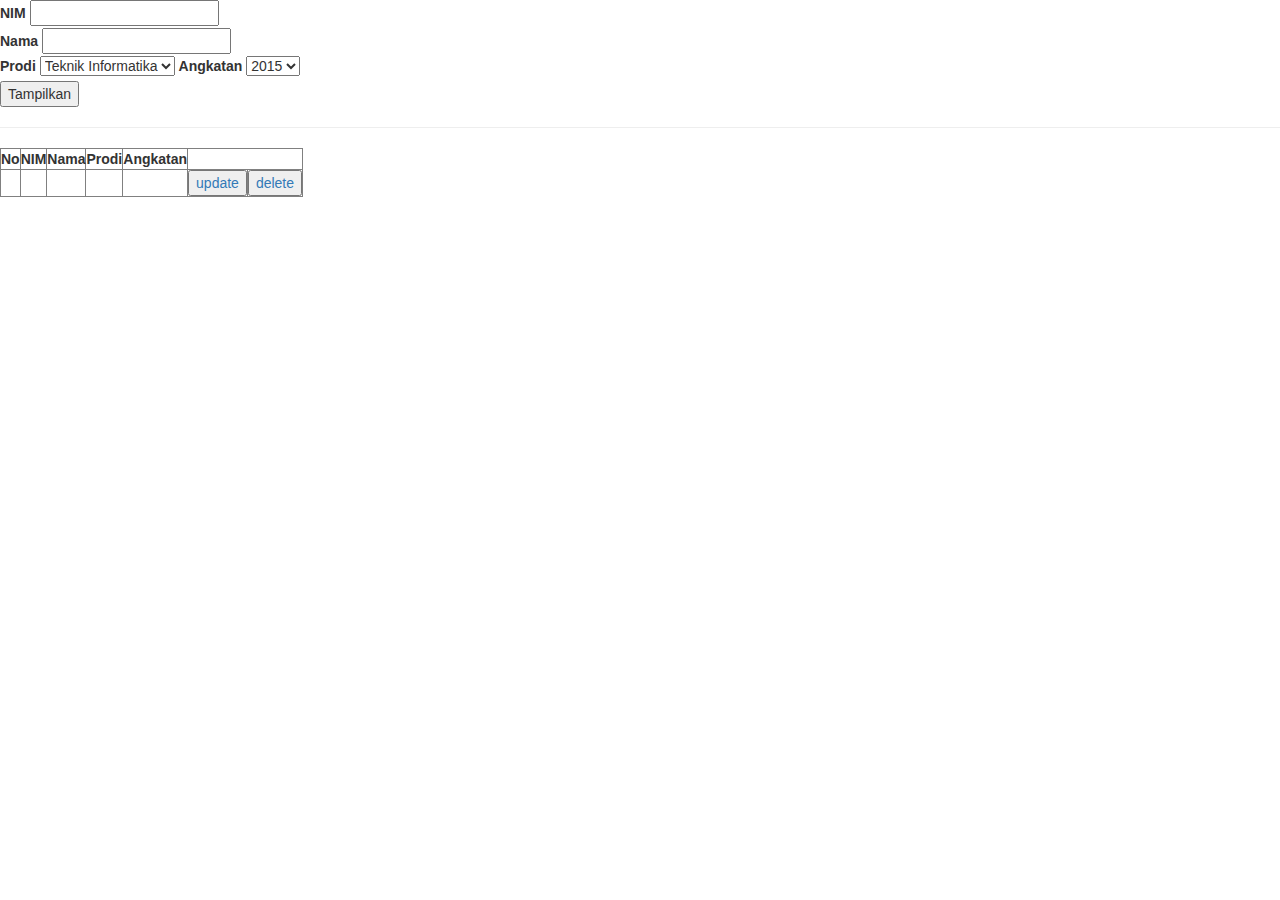
<file: index.html>
<!DOCTYPE html>
<html>
<head>
    <script type="text/javascript" src="jquery-3.5.1.min.js"></script>
</head>
<body>
    <form method="post" id="form_mahasiswa">
        <label>NIM</label>
        <input type="number" name="nim"><br>
        <label>Nama</label>
        <input type="text" name="nama"><br>
        <label>Prodi</label>
        <select name="prodi">
            <option value="IF">Teknik Informatika</option>
            <option value="EL">Teknik Elektro</option>
            <option value="TG">Teknik Geofisika</option>
            <option value="SI">Teknik Sipil</option>
            <option value="MA">Matematika</option>
        </select>
        <label>Angkatan</label>
        <select name="angkatan">
            <option value="15">2015</option>
            <option value="16">2016</option>
            <option value="17">2017</option>
            <option value="18">2018</option>
            <option value="19">2019</option>
            <option value="20">2020</option>
        </select>
    </form>
    <button id="btn_tampil">Tampilkan</button>
    <hr>
    <div id="tampil_data"></div>
    <script>
        $(document).ready(function(){
            $('#tampil_data').load("tampil.php");
            $('#btn_tampil').click(function(){
                var data = $('#form_mahasiswa').serialize();
                $.ajax({
                    type    : 'POST',
                    url     : "tambah.php",
                    data    : data,
                    cache   : false,
                    success : function(data){
                        $('#tampil_data').load("tampil.php");
                    }
                });
            });
        });
    </script>
</body>
</html>
</file>
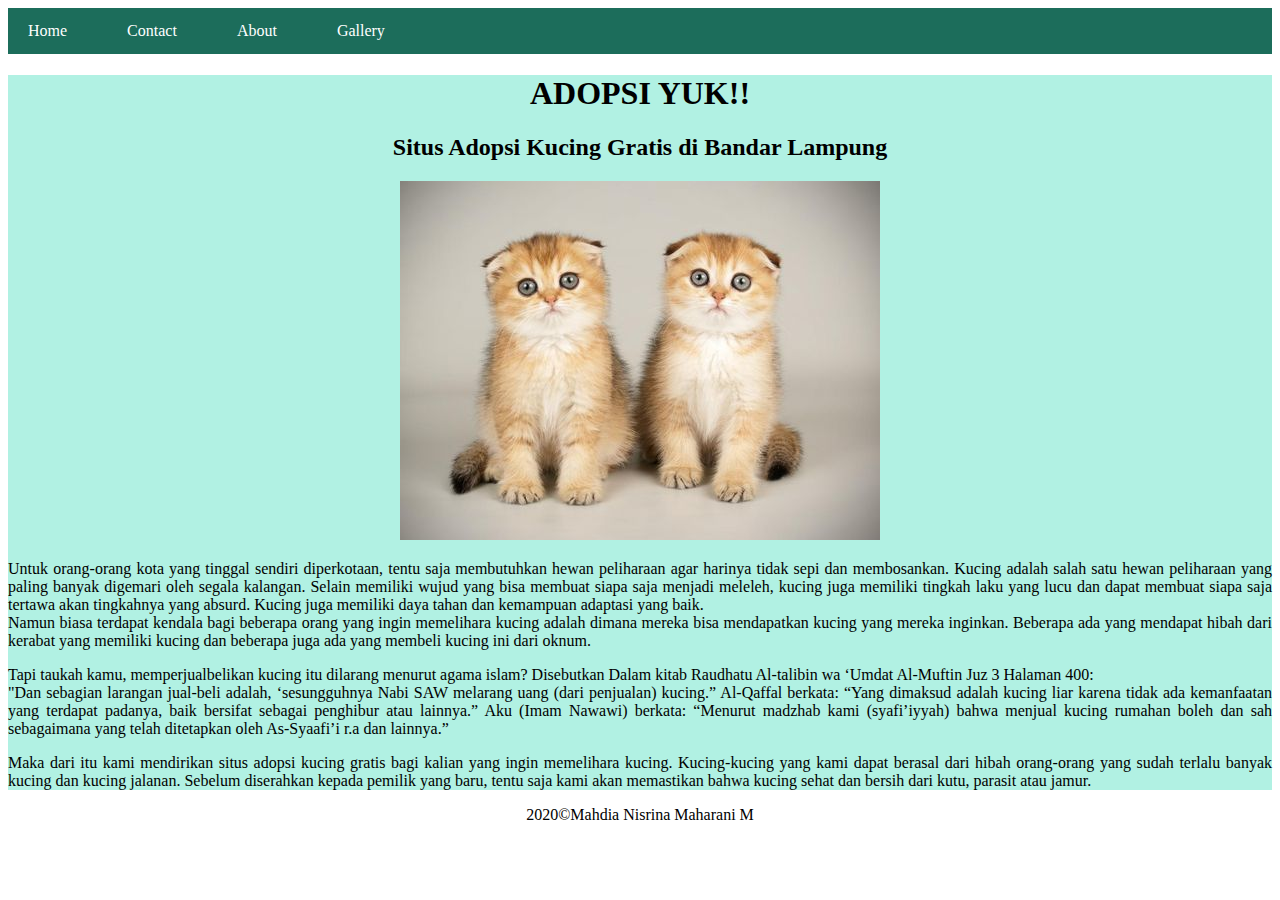
<file: Modul-4/index.html>
<!DOCTYPE html>
<html lang="en">
    <head>
        <title>Mahdia Nisrina Maharani M - 118140025</title>
        <link rel="stylesheet" type="text/css" href="variabel.css">
    </head>
    <body>
        <div class="navbar">
            <ul>
                <li><a href="index.html">Home</a></li>
                <li><a href="contact.html">Contact</a></li>
                <li><a href="about.html">About</a></li>
                <li><a href="gallery.html">Gallery</a></li>
            </ul>
        </div>
        <div class="content">
            <h1 style="text-align: center;">ADOPSI YUK!!</h1>
            <h2 style="text-align: center;">Situs Adopsi Kucing Gratis di Bandar Lampung</h2>
            <center>
                <img src="bg.jpeg" alt="bg kucing">
            </center>
            <p style="text-align: justify;">
                Untuk orang-orang kota yang tinggal sendiri diperkotaan, tentu saja membutuhkan hewan peliharaan agar harinya tidak sepi dan membosankan.
                Kucing adalah salah satu hewan peliharaan yang paling banyak digemari oleh segala kalangan. Selain memiliki wujud yang bisa membuat siapa saja menjadi meleleh, kucing juga memiliki tingkah laku yang lucu dan dapat membuat siapa saja tertawa akan tingkahnya yang absurd.
                Kucing juga memiliki daya tahan dan kemampuan adaptasi yang baik.<br>
                Namun biasa terdapat kendala bagi beberapa orang yang ingin memelihara kucing adalah dimana mereka bisa mendapatkan kucing yang mereka inginkan. Beberapa ada yang mendapat hibah dari kerabat yang memiliki kucing dan beberapa juga ada yang membeli kucing ini dari oknum. 
            </p>
            <p style="text-align: justify;">
                Tapi taukah kamu, memperjualbelikan kucing itu dilarang menurut agama islam? Disebutkan Dalam kitab Raudhatu Al-talibin wa ‘Umdat Al-Muftin Juz 3 Halaman 400:<br>
                "Dan sebagian larangan jual-beli adalah, ‘sesungguhnya Nabi SAW melarang uang (dari penjualan) kucing.” Al-Qaffal berkata: “Yang dimaksud adalah kucing liar karena tidak ada kemanfaatan yang terdapat padanya, baik bersifat sebagai penghibur atau lainnya.” Aku (Imam Nawawi) berkata: “Menurut madzhab kami (syafi’iyyah) bahwa menjual kucing rumahan boleh dan sah sebagaimana yang telah ditetapkan oleh As-Syaafi’i r.a dan lainnya.”
            </p>
            <p style="text-align: justify;">
                Maka dari itu kami mendirikan situs adopsi kucing gratis bagi kalian yang ingin memelihara kucing. Kucing-kucing yang kami dapat berasal dari hibah orang-orang yang sudah terlalu banyak kucing dan kucing jalanan.
                Sebelum diserahkan kepada pemilik yang baru, tentu saja kami akan memastikan bahwa kucing sehat dan bersih dari kutu, parasit atau jamur.
            </p>
        </div>
        <div class="footer">
            <p style="text-align: center;">2020&copy;Mahdia Nisrina Maharani M</p>
        </div>
    </body>
</html>
</file>
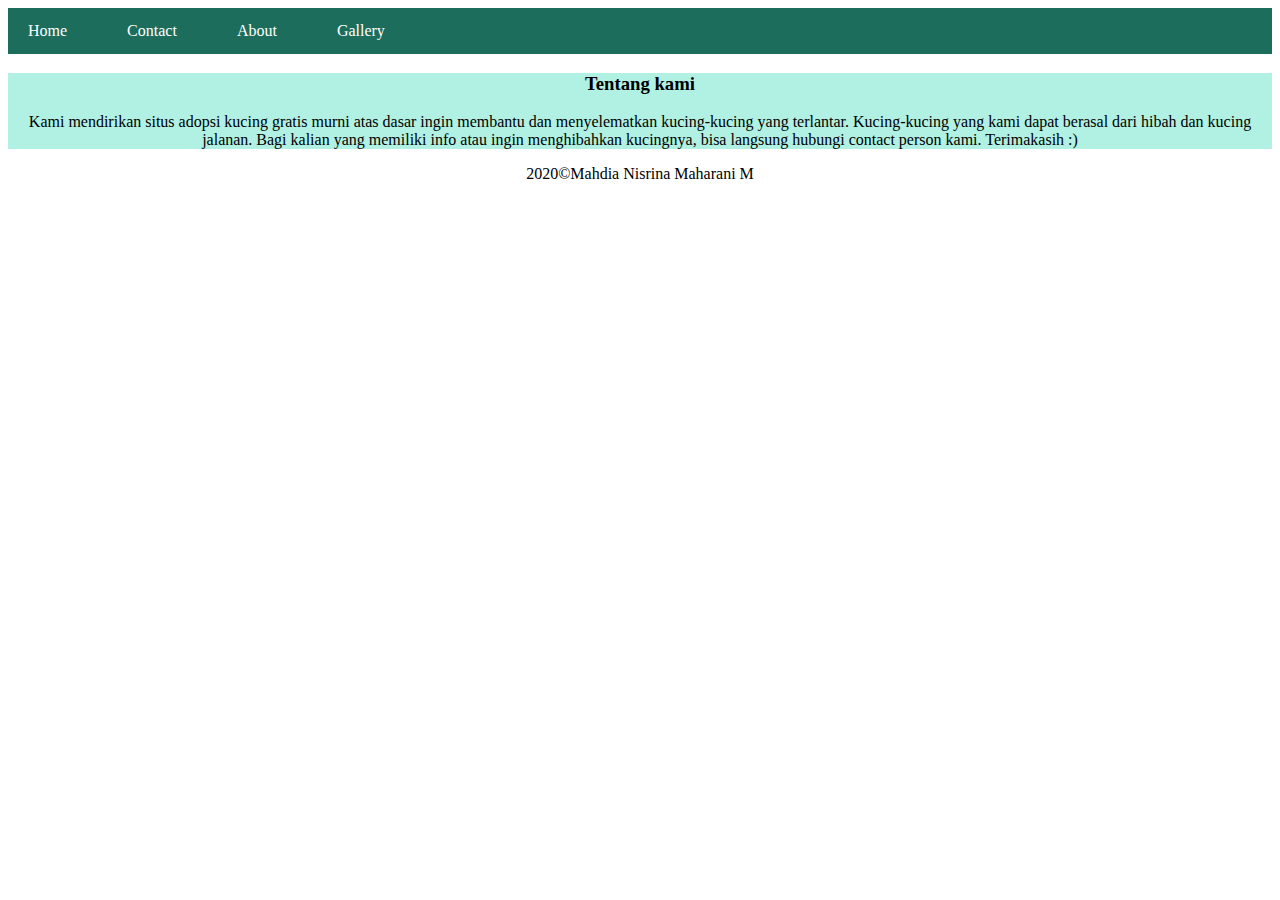
<file: Modul-4/about.html>
<!DOCTYPE html>
<html lang="en">
    <head>
        <title>Mahdia Nisrina Maharani M - 118140025</title>
        <link rel="stylesheet" type="text/css" href="variabel.css">
    </head>
    <body>
        <div class="navbar">
            <ul>
                <li><a href="index.html">Home</a></li>
                <li><a href="contact.html">Contact</a></li>
                <li><a href="about.html">About</a></li>
                <li><a href="gallery.html">Gallery</a></li>
            </ul>
        </div>
        <div class="content">
            <h3 style="text-align: center;">Tentang kami</h3>
            <p style="text-align: center;">
                Kami mendirikan situs adopsi kucing gratis murni atas dasar ingin membantu dan menyelematkan kucing-kucing yang terlantar. Kucing-kucing yang kami dapat berasal dari hibah dan kucing jalanan.
                Bagi kalian yang memiliki info atau ingin menghibahkan kucingnya, bisa langsung hubungi contact person kami. Terimakasih :)
            </p>
        </div>
        <div class="footer">
            <p style="text-align: center;">2020&copy;Mahdia Nisrina Maharani M</p>
        </div>
    </body>
</html>
</file>
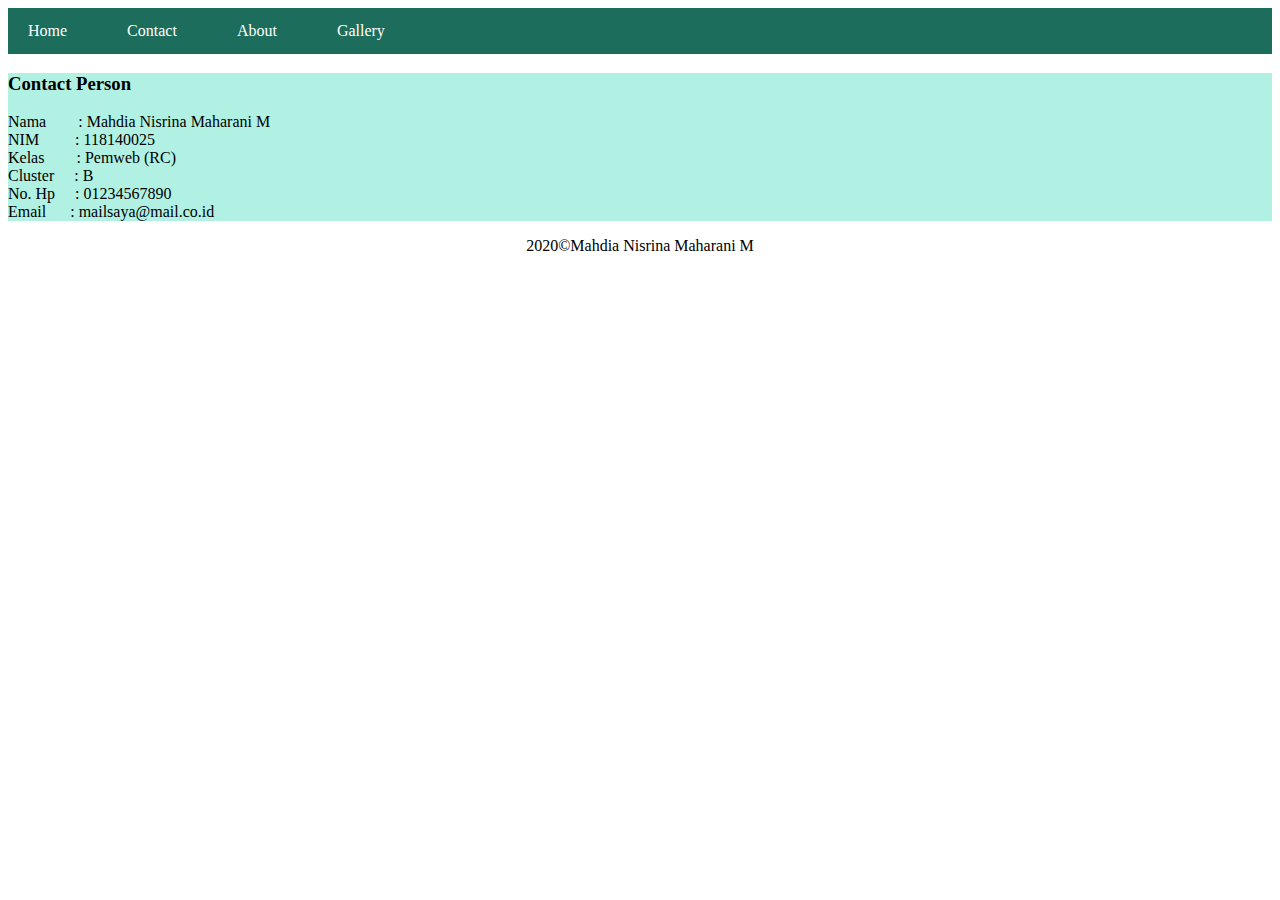
<file: Modul-4/contact.html>
<!DOCTYPE html>
<html lang="en">
    <head>
        <title>Mahdia Nisrina Maharani M - 118140025</title>
        <link rel="stylesheet" type="text/css" href="variabel.css">
    </head>
    <body>
        <div class="navbar">
            <ul>
                <li><a href="index.html">Home</a></li>
                <li><a href="contact.html">Contact</a></li>
                <li><a href="about.html">About</a></li>
                <li><a href="gallery.html">Gallery</a></li>
            </ul>
        </div>
        <div class="content">
            <h3>Contact Person</h3>
            Nama&emsp;&emsp;: Mahdia Nisrina Maharani M <br>
            NIM &emsp;&emsp;: 118140025<br>
            Kelas&emsp;&emsp;: Pemweb (RC)<br>
            Cluster&emsp; : B<br>
            No. Hp&emsp; : 01234567890<br>
            Email &emsp;  : mailsaya@mail.co.id
        </div>
        <div class="footer">
            <p style="text-align: center;">2020&copy;Mahdia Nisrina Maharani M</p>
        </div>
    </body>
</html>
</file>
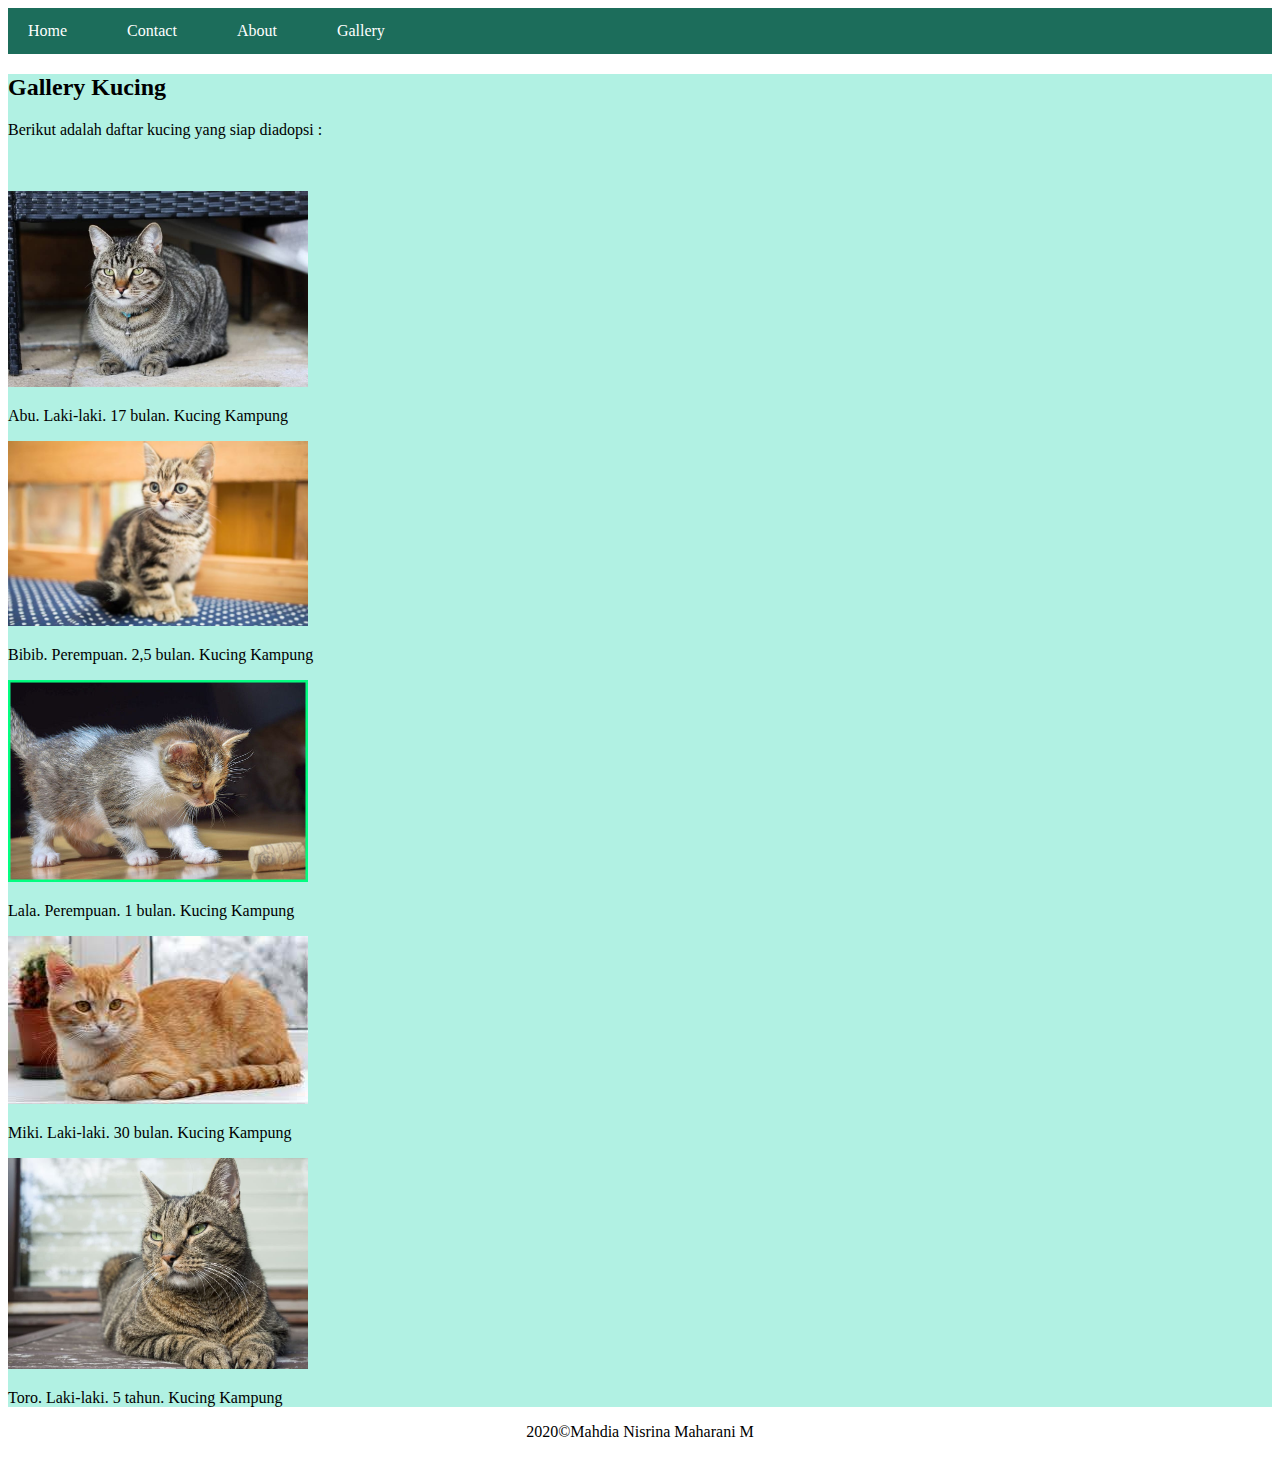
<file: Modul-4/gallery.html>
<!DOCTYPE html>
<html lang="en">
    <head>
        <title>Mahdia Nisrina Maharani M - 118140025</title>
        <link rel="stylesheet" type="text/css" href="variabel.css">
    </head>
    <body>
        <div class="navbar">
            <ul>
                <li><a href="index.html">Home</a></li>
                <li><a href="contact.html">Contact</a></li>
                <li><a href="about.html">About</a></li>
                <li><a href="gallery.html">Gallery</a></li>
            </ul>
        </div>
        <div class="content">
            <h2>Gallery Kucing</h2>
            <p>
                Berikut adalah daftar kucing yang siap diadopsi :
            </p>
            <br><br><img src="abu.jpg" alt="kucing namanya abu" width="300px">
            <p>
                Abu. Laki-laki. 17 bulan. Kucing Kampung
            </p>
            <img src="bibib.jpg" alt="kucing namanya bibib" width="300px">
            <p>
                Bibib. Perempuan. 2,5 bulan. Kucing Kampung
            </p>
            <img src="lala.jpg" alt="kucing namanya lala" width="300px">
            <p>
                Lala. Perempuan. 1 bulan. Kucing Kampung
            </p>
            <img src="miki.jpg" alt="kucing namanya miki" width="300px">
            <p>
                Miki. Laki-laki. 30 bulan. Kucing Kampung
            </p>
            <img src="toro.jpeg" alt="kucing namanya toro" width="300px">
            <p>
                Toro. Laki-laki. 5 tahun. Kucing Kampung
            </p>
        </div>
        <div class="footer">
            <p style="text-align: center;">2020&copy;Mahdia Nisrina Maharani M</p>
        </div>
    </body>
</html>
</file>
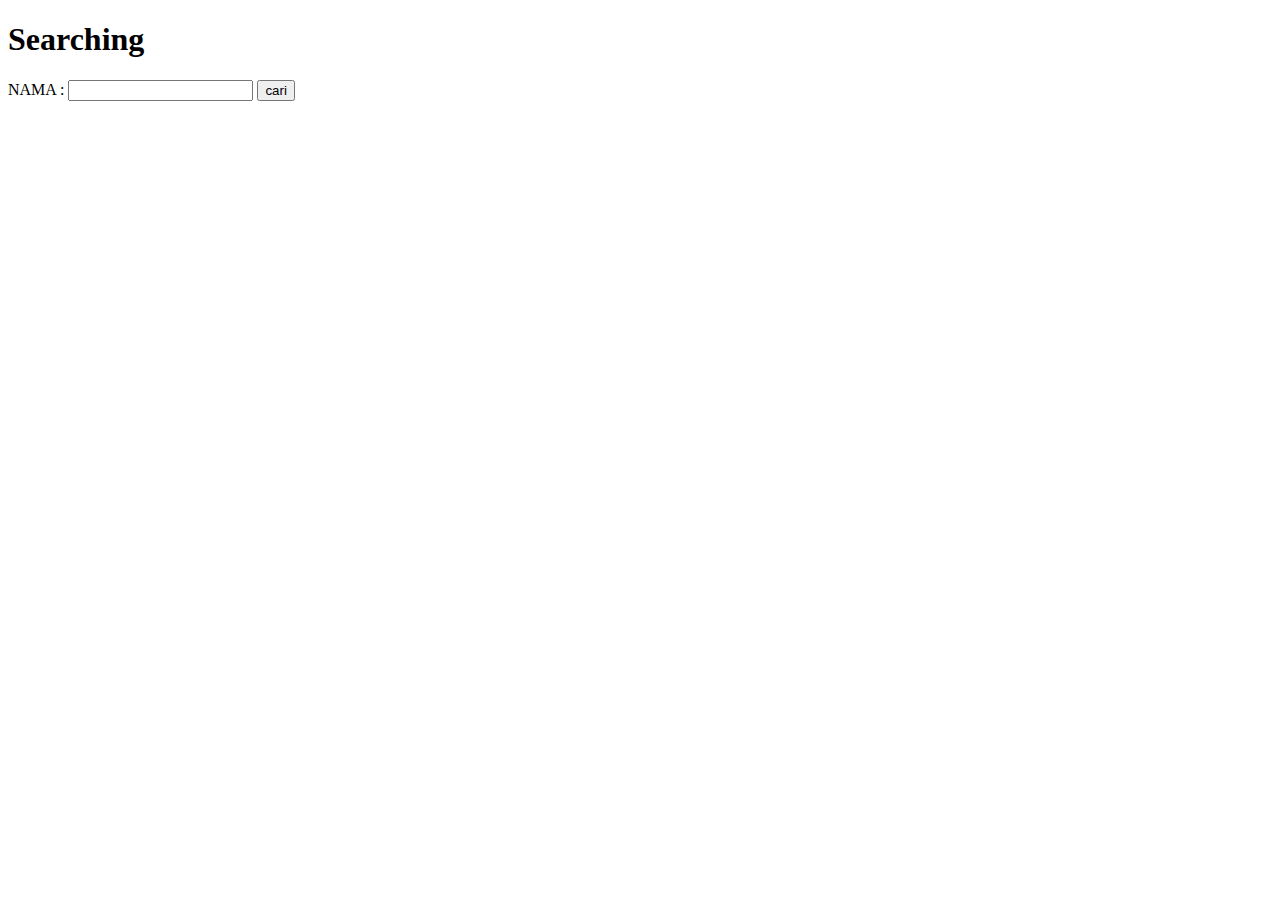
<file: Modul-7/cari.html>
<!DOCTYPE html>
<html>
    <head>
        <title>Cari</title>
    </head>
    <body>
        <h1>Searching</h1>
        <form action="hasilsearch.php" method="POST">
            NAMA : <input type="text" name="cari">
            <input type="submit" value="cari">
        </form>
    </body>
</html>
</file>
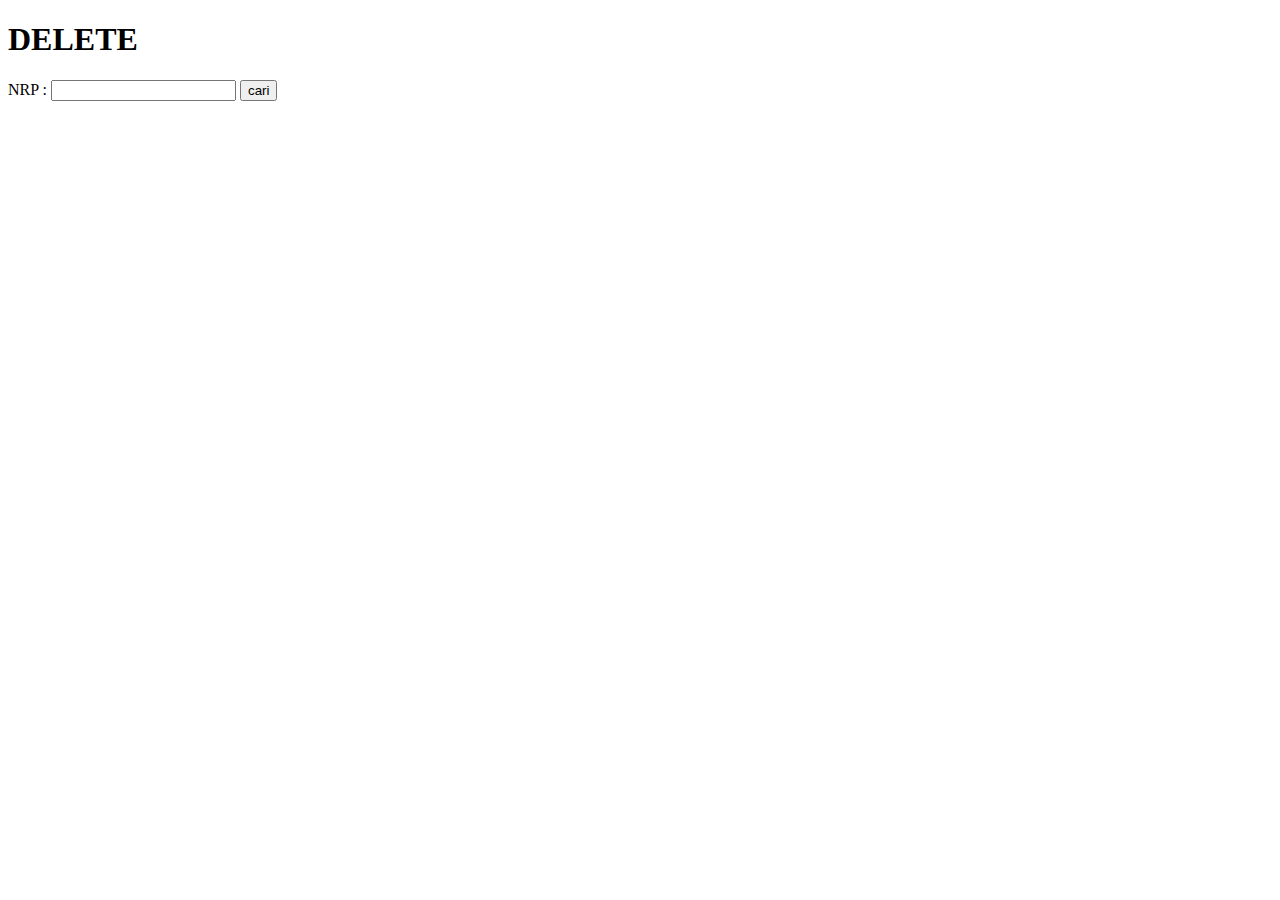
<file: Modul-7/hapus.html>
<!DOCTYPE html>
<html>
    <head>
        <title>HAPUS</title>
    </head>
    <body>
        <h1>DELETE</h1>
        <form action="hasildelete.php" method="POST">
            NRP : <input type="text" name="cari">
            <input type="submit" value="cari">
        </form>
    </body>
</html>
</file>
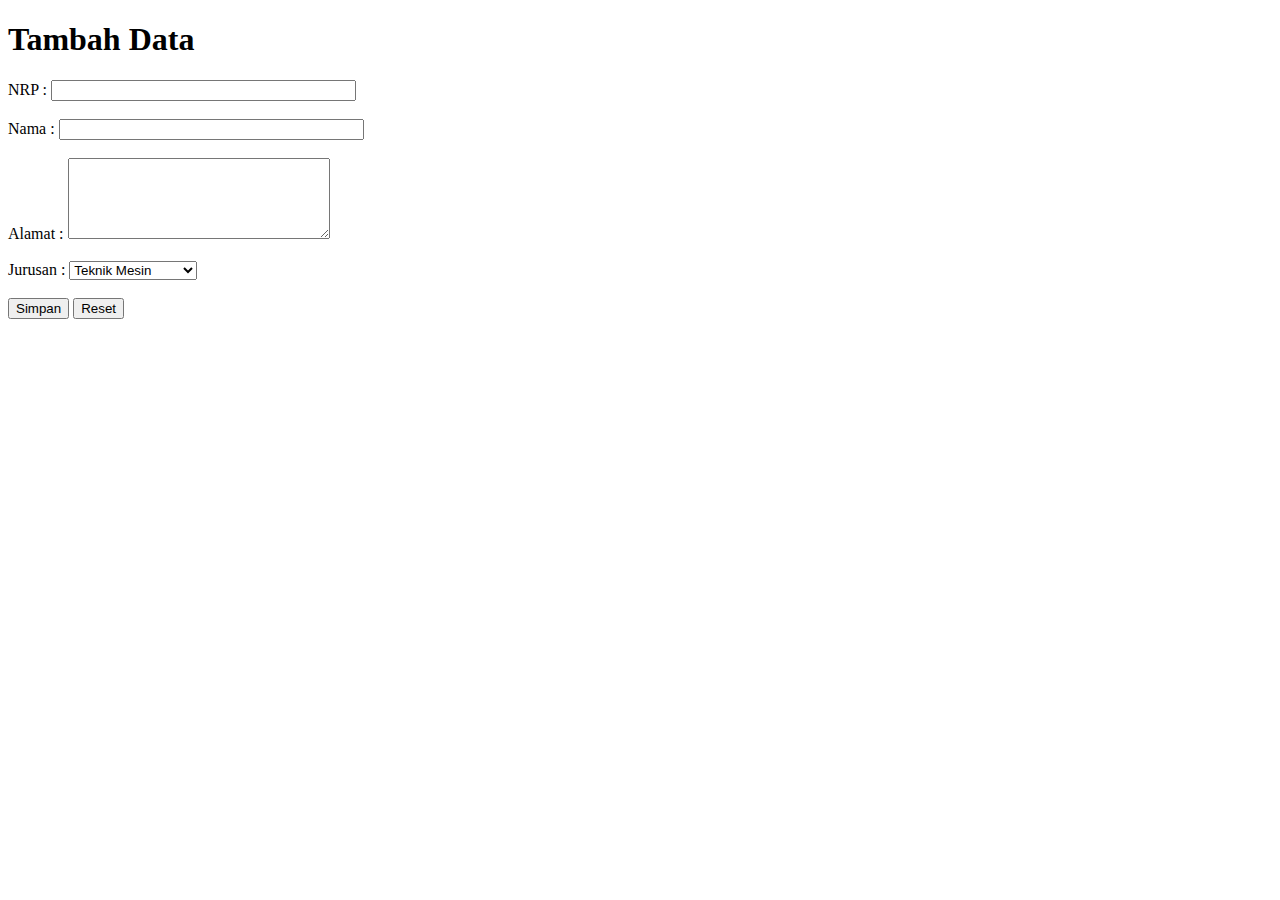
<file: Modul-7/tambah.html>
<!DOCTYPE html>
<html>
    <head>
        <title>Mahasiswa</title>
    </head>
    <body>
        <h1>Tambah Data</h1>
        <form action="prosesTambah2.php" method="POST" >
            NRP : <input type="text" name="NRP" size="35" maxlength="50"><br><br>
            Nama : <input type="text" name="NAMA" size="35" maxlength="50"><br><br>
            Alamat : <textarea name="Alamat" rows="5" cols="30"></textarea><br><br>
            Jurusan : <select name="jurusan">
                <option value="mesin">Teknik Mesin</option>
                <option value="GT">Teknik Geomatika</option>
                <option value="TG">Teknik Geofisika</option>
                
            </select><br><br>
            <input type="submit" value="Simpan">
            <input type="reset" value="Reset">
        </form>
    </body>
</html>
</file>
<file: Modul-4/variabel.css>
.navbar ul{
    list-style-type: none;
    margin:0;
    padding: 0;
    overflow: hidden;
    background-color: rgb(28, 109, 91);
}
.navbar li a {
    display: block;
    color: white;
    text-align: center;
    padding: 14px 20px;
    text-decoration: none;
}
.navbar li {
    float: left;
    margin-right: 20px;
}
.navbar li a:hover {
    background-color: rgba(252, 252, 174, 0.575);
}
body{
    font: helvetica, sans-serif;
    color: black;
}
.content {
    background-color: rgb(177, 241, 227);
    color: black;
}
</file>
